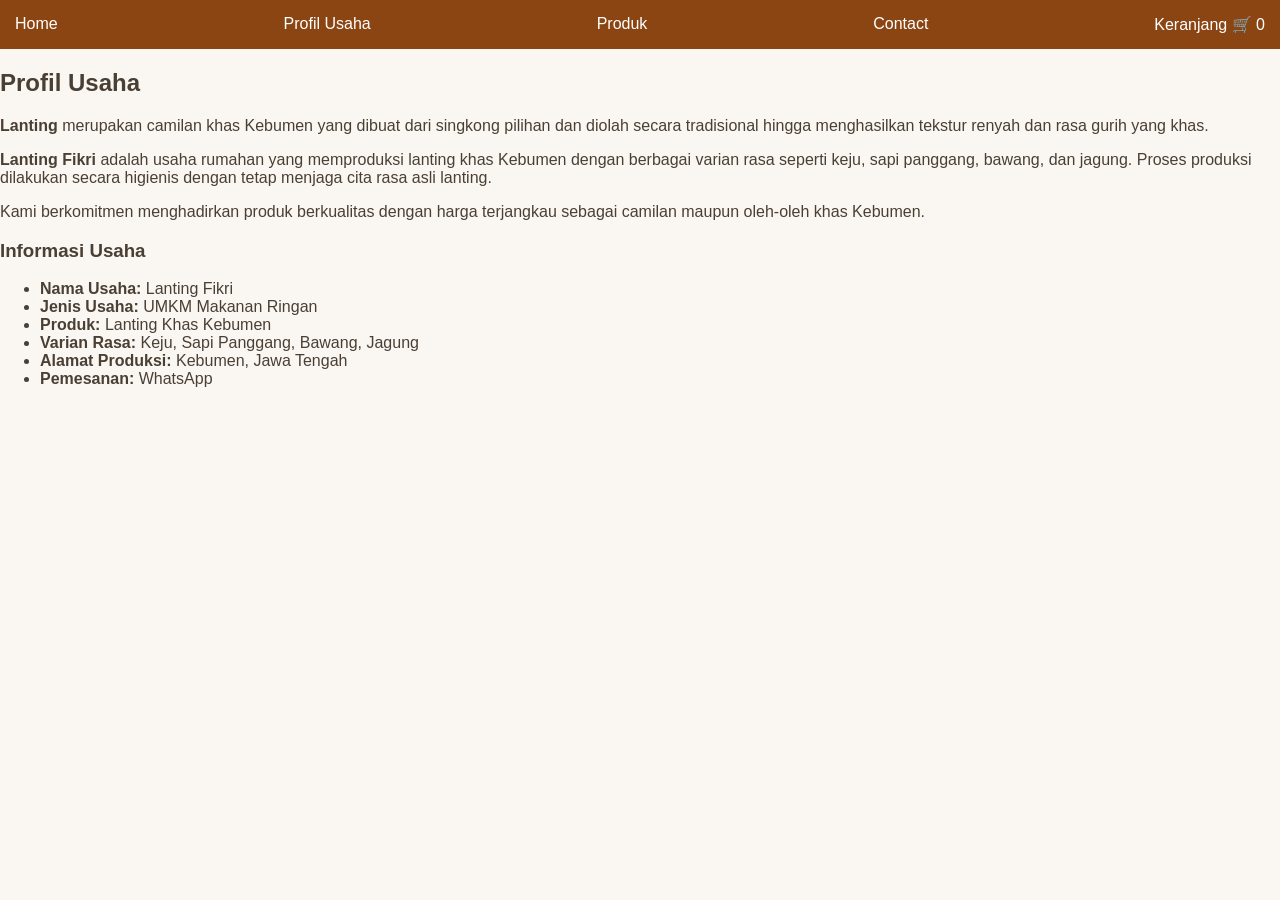
<file: profile.html>
<!DOCTYPE html>
<html lang="id">
<head>
  <meta charset="UTF-8">
  <title>Profil Usaha | Lanting Fikri</title>
  <link rel="stylesheet" href="style.css">
</head>
<body>

<nav>
  <a href="index.html">Home</a>
  <a href="profile.html">Profil Usaha</a>
  <a href="products.html">Produk</a>
  <a href="contact.html">Contact</a>
  <a href="cart.html">Keranjang 🛒 <span id="cart-count">0</span></a>
</nav>

<section class="profile">
  <h2>Profil Usaha</h2>

  <div class="profile-content">
    <div class="profile-text">
      <p>
        <strong>Lanting</strong> merupakan camilan khas Kebumen yang dibuat
        dari singkong pilihan dan diolah secara tradisional hingga menghasilkan
        tekstur renyah dan rasa gurih yang khas.
      </p>

      <p>
        <strong>Lanting Fikri</strong> adalah usaha rumahan yang memproduksi
        lanting khas Kebumen dengan berbagai varian rasa seperti keju,
        sapi panggang, bawang, dan jagung. Proses produksi dilakukan secara
        higienis dengan tetap menjaga cita rasa asli lanting.
      </p>

      <p>
        Kami berkomitmen menghadirkan produk berkualitas dengan harga
        terjangkau sebagai camilan maupun oleh-oleh khas Kebumen.
      </p>
    </div>

    <div class="profile-info">
      <h3>Informasi Usaha</h3>
      <ul>
        <li><strong>Nama Usaha:</strong> Lanting Fikri</li>
        <li><strong>Jenis Usaha:</strong> UMKM Makanan Ringan</li>
        <li><strong>Produk:</strong> Lanting Khas Kebumen</li>
        <li><strong>Varian Rasa:</strong> Keju, Sapi Panggang, Bawang, Jagung</li>
        <li><strong>Alamat Produksi:</strong> Kebumen, Jawa Tengah</li>
        <li><strong>Pemesanan:</strong> WhatsApp</li>
      </ul>
    </div>
  </div>
</section>

</body>
</html>
</file>
<file: style.css>
body {
  font-family: Arial, sans-serif;
  margin: 0;
  background: #f5f5f5;
}

nav {
  background: #8b4513;
  color: white;
  padding: 15px;
  display: flex;
  justify-content: space-between;
}

nav ul {
  list-style: none;
  display: flex;
  gap: 15px;
}

nav a {
  color: white;
  text-decoration: none;
}

.hero {
  text-align: center;
  padding: 80px;
  background: #deb887;
}

.btn {
  background: #8b4513;
  color: white;
  padding: 10px 20px;
  text-decoration: none;
}

.grid {
  display: grid;
  grid-template-columns: repeat(2, 1fr);
  gap: 24px;
}

.product-card {
  background: white;
  padding: 15px;
  border-radius: 10px;
  text-align: center;
}

.product-card img {
  width: 100%;
}

.badge {
  background: red;
  color: white;
  padding: 2px 7px;
  border-radius: 50%;
  font-size: 12px;
}

.toast {
  position: fixed;
  bottom: 30px;
  right: 30px;
  background: #333;
  color: white;
  padding: 12px 20px;
  border-radius: 8px;
  opacity: 0;
}

.toast.show {
  opacity: 1;
}

button:disabled {
  background: #ccc;
}

@media (max-width: 768px) {
  .grid {
    grid-template-columns: 1fr;
  }
}

body {
  font-family: Arial, sans-serif;
  background: #faf7f2;
  color: #4a3f35;
}

/* HERO COVER */
.hero-cover {
  background: url('cover-lanting.jpg') center/cover no-repeat;
  height: 90vh;
  display: flex;
  align-items: center;
  padding: 40px;
}

.hero-text {
  background: rgba(255,255,255,0.85);
  padding: 30px;
  max-width: 500px;
  border-radius: 12px;
}

.hero-text h1 {
  margin-top: 0;
}

.desc {
  font-size: 14px;
  color: #6b5e53;
}

.price {
  font-weight: bold;
  margin: 10px 0;
}

.product-card {
  background: #fff;
  border-radius: 12px;
  padding: 15px;
}

.product-card img {
  border-radius: 10px;
}

.products {
  background: #faf7f2;
  padding: 60px 40px;
  position: relative;
}

.products::before {
  content: "";
  position: absolute;
  top: -40px;
  left: -60px;
  width: 300px;
  height: 300px;
  background: #e9c46a;
  border-radius: 50%;
  opacity: 0.25;
  z-index: 0;
}

.product-card {
  background: #fff;
  border-radius: 14px;
  padding: 18px;
  box-shadow: 0 8px 20px rgba(0,0,0,0.06);
  position: relative;
  z-index: 1;
  transition: transform 0.25s ease, box-shadow 0.25s ease;
}

.product-card:hover {
  transform: translateY(-6px);
  box-shadow: 0 12px 26px rgba(0,0,0,0.1);
}

.product-card::before {
  content: "";
  position: absolute;
  top: 0;
  left: 0;
  height: 6px;
  width: 100%;
  background: linear-gradient(90deg, #e9c46a, #f4a261);
  border-radius: 14px 14px 0 0;
}

.product-card h3 {
  margin-top: 14px;
  font-size: 18px;
  color: #333;
}

.product-card .price {
  color: #e76f51;
  font-weight: 600;
  margin: 8px 0;
}
</file>
